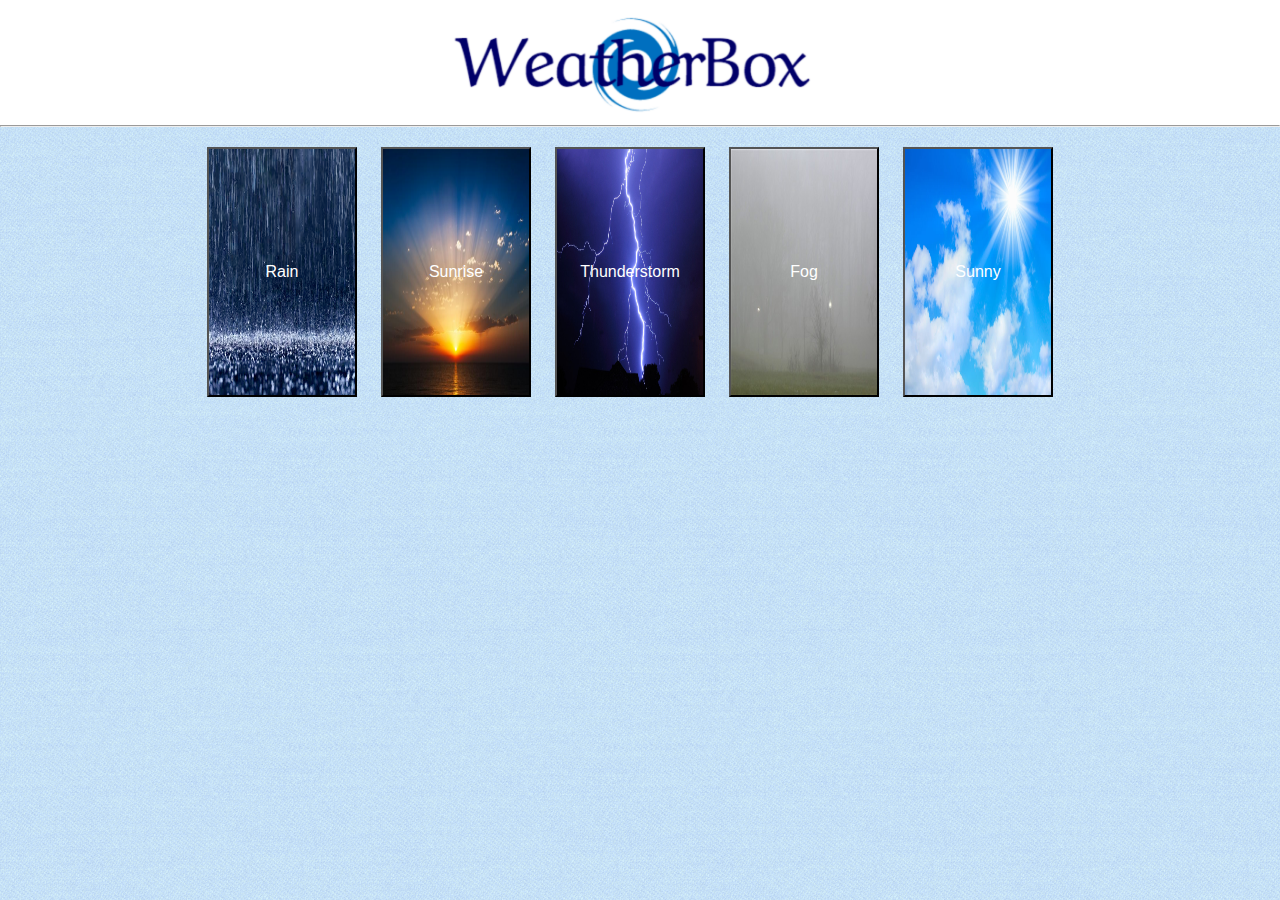
<file: demo_fall/step1/index.html>
<!DOCTYPE html>
<html lang="en-US">

<head>
	<script src="onClickFunctions.js"></script>
	<link rel="stylesheet" type="text/css" href="weathers.css">
  <link rel="stylesheet" type="text/css" href="format.css">
	<title>WeatherBox QP Fall 2016</title>


</head>

<body>
	<div class="header">
		<img src="weatherbox_logo.png" alt="logo" />
	</div>
	<hr>
	
    <div class="weathers">
		
			<input class="weatherButton" id="Rain" type="submit" onClick="Rain()" value="Rain">

			<input class="weatherButton" id="Sunrise" type="submit" onClick="Sunrise()" value="Sunrise">

			<input class="weatherButton" id="Thunderstorm" type="submit" onClick="Thunderstorm()" value="Thunderstorm">

			<input class="weatherButton" id="Fog" type="submit" onClick="Fog()" value="Fog">

			<input class="weatherButton" id="Sunny" type="submit" onClick="Sunny()" value="Sunny">

		</div><br><br><br>

	<p id="Hardware"></p>

</body>

</html>
</file>
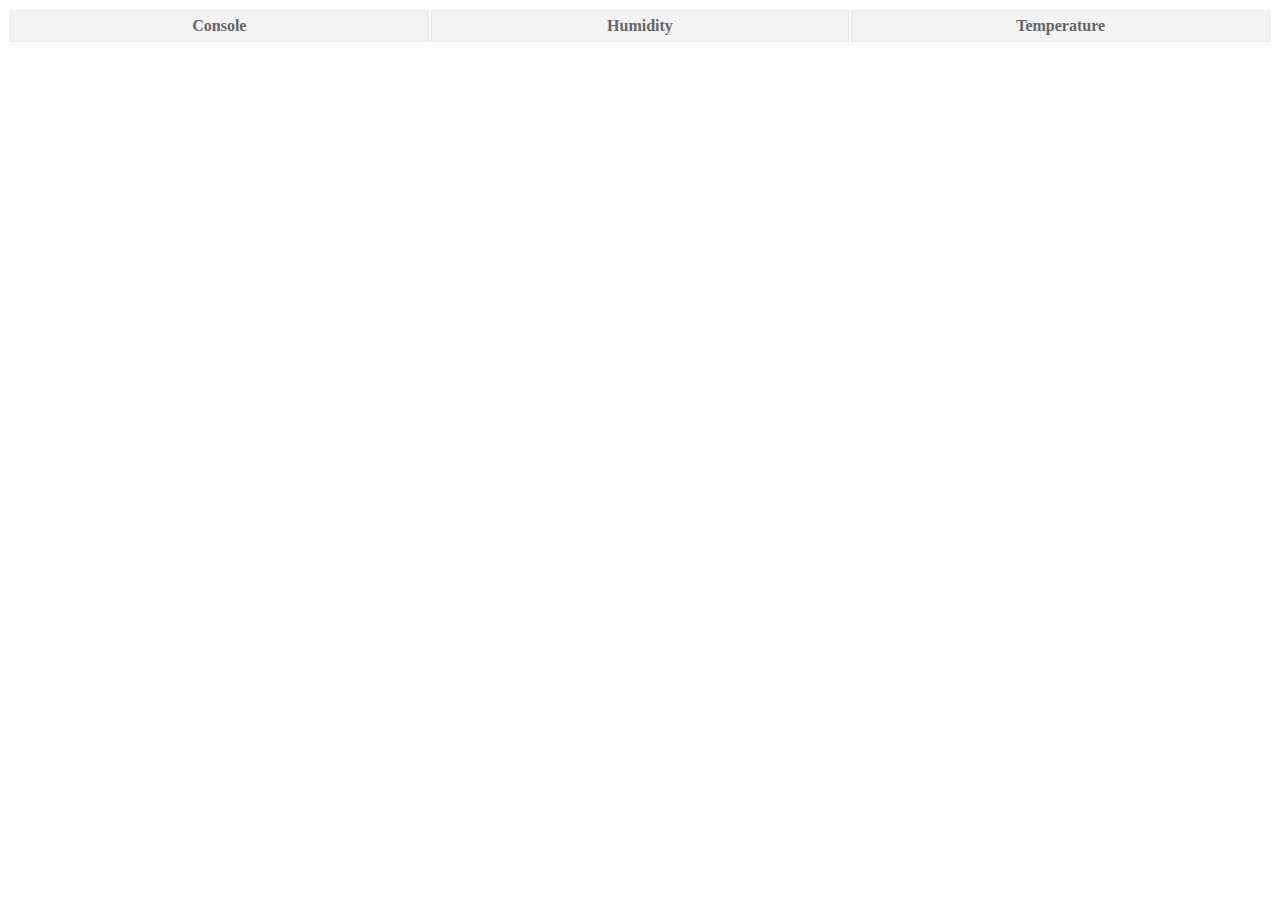
<file: demo_fall/navbar.html>
<!DOCTYPE html>
<html lang="en-US">

<head>
	<link rel="stylesheet" type="text/css" href="navbar.css">
</head>

<body>
  <div class="navbar">
    <table>
      <tr>
        <td><a href="index.php"><strong>Console</strong></a></td>
        <td><a href="humidity.php"><strong>Humidity</strong></a></td>
        <td><a href="temperature.php"><strong>Temperature</strong></a></td>
      </tr>
    </table>
  </div>
</body>

</html>
</file>
<file: demo_fall/step1/weathers.css>
* {
     margin: 0px; padding: 0px;
}

/* BUTTONS FOR PRE-SET WEATHER CONDITIONS */
.weathers {
	text-align: center;
}

.weatherButton {
    color: white;
    display: inline-block;
    font-size: 12pt;
    margin: 20px 20px 20px 0;
    padding: 10px;
    height: 250px;
    width: 150px;
}

#Rain {
	background:url("weatherbox_rain.jpg");
	background-size: 100% 100%;
}

#Sunrise {
	background-image: url("weatherbox_sunrise.jpg");
	background-size: 100% 100%;
}

#Thunderstorm {
	background-image: url("weatherbox_thunderstorm.jpg");
	background-size: 100% 100%;
}

#Fog {
	background-image: url("weatherbox_fog.jpg");
	background-size: 100% 100%;
}

#Sunny {
	background-image: url("weatherbox_sunny.jpg");
	background-size: 100% 100%;

}
/* END WEATHER CONDITION BUTTONS */
</file>
<file: demo_fall/step1/format.css>
body {
    background: url("background.png");
}

.header {
  background: white;
}

.header img {
    display: block;
    margin-left: auto;
    margin-right: auto;
    height: 125px;
    width: 400px;
    background-color: white;
}

.button {
    background-color: #4CAF50; /* Green */
    border: 2px solid #4CAF50;
    color: white;
    margin-top: 10px;
    margin-bottom: 20px;
    padding: 15px 32px;
    text-align: center;
    text-decoration: none;
    display: inline-block;
    font-size: 16px;
    -webkit-transition-duration: 0.4s; /* Safari */
	transition-duration: 0.4s;
}

.button:hover {
	background-color: #FFFFFF; /* Green */
	color: black;
	border: 2px solid #4CAF50;
}

#Hardware {
  width: 30%;
  background: white;
}
</file>
<file: demo_fall/navbar.css>
.navbar table {
	table-layout: fixed;
	width: 100%;
}

.navbar td {
	margin: 0;
	padding: 0;
	overflow: hidden;
	border: 1px solid #e7e7e7;
  background-color: #f3f3f3;
}

.navbar td a {
    display: block;
    color: #666;
    text-align: center;
    padding: 6px;
    text-decoration: none;
}

.navbar td a:hover {
	background-color: #ededed;
}
</file>
